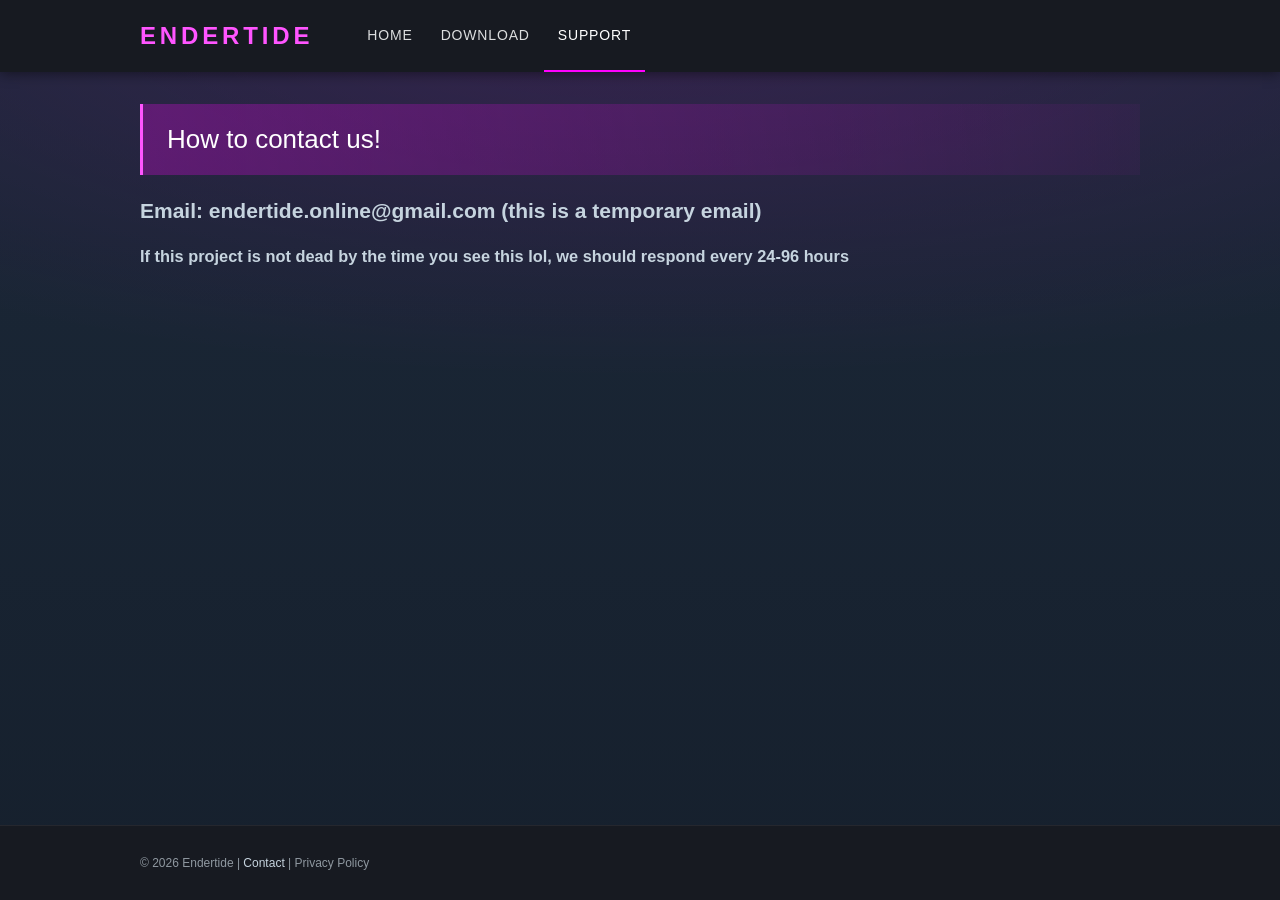
<file: contact.html>
<!DOCTYPE html>
<html lang="en">
<head>
    <meta charset="UTF-8">
    <meta name="viewport" content="width=device-width, initial-scale=1.0">
    <title>ENDERTIDE | Support</title>
    <link rel="icon" type="image/x-icon" href="favicon.ico">
    <link rel="stylesheet" href="styles.css">
</head>
<body>

<nav class="navbar">
    <div class="logo">Endertide</div>
    <ul class="nav-links">
        <li><a href="index.html">Home</a></li>
        <li><a href="download.html">Download</a></li>
        <li><a href="support.html" class="active">Support</a></li>
    </ul>
</nav>

<main class="main-content">
        
<h1>How to contact us!</h1>

<h2>Email: endertide.online@gmail.com (this is a temporary email)</h2>

<h3>If this project is not dead by the time you see this lol, we should respond every 24-96 hours</h3>
  
</main>
  
<footer>
    &copy; 2026 Endertide | <a href="contact.html">Contact</a> | Privacy Policy
</footer>

</body>
</html>
</file>
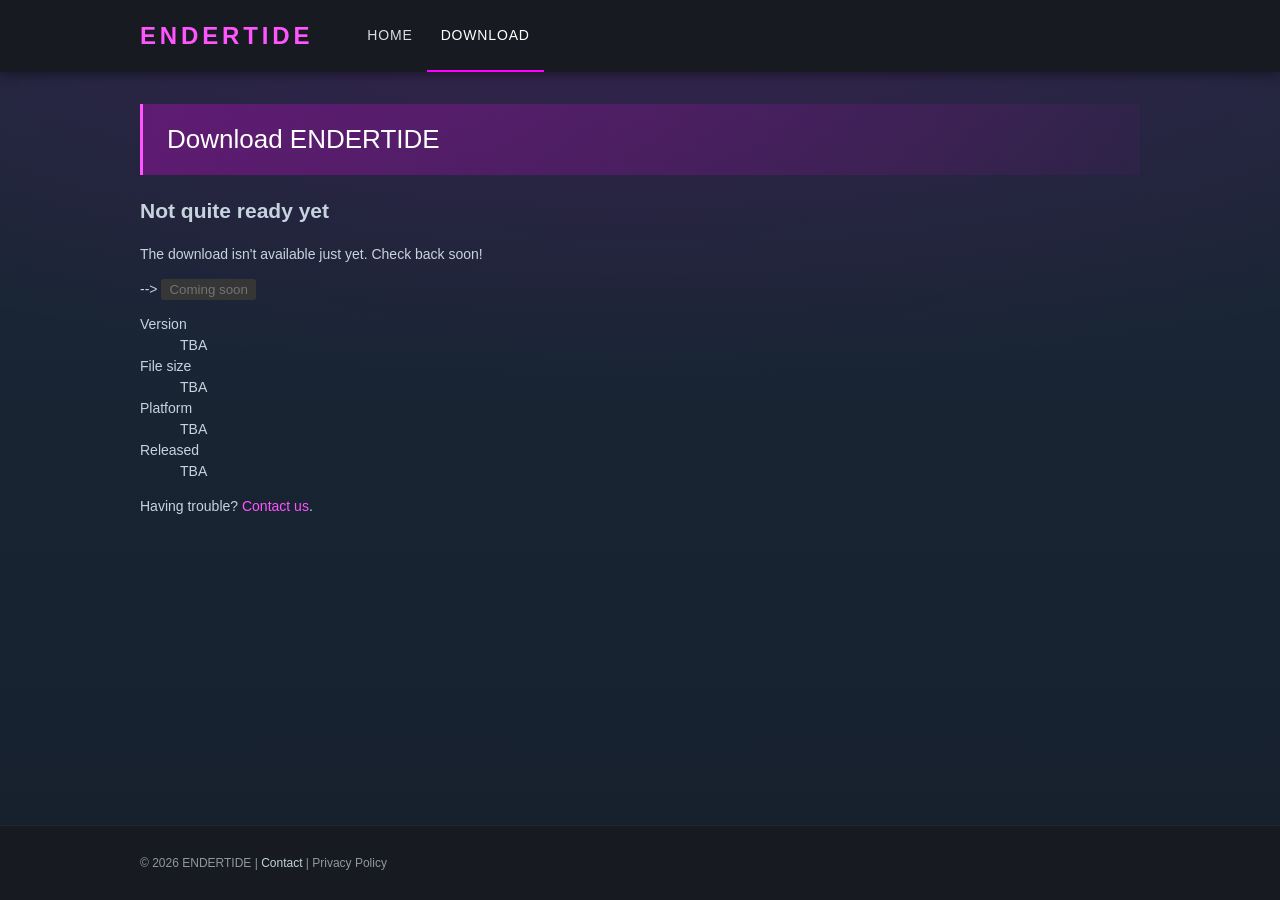
<file: download.html>
<!DOCTYPE html>
<html lang="en">
<head>
    <meta charset="UTF-8">
    <meta name="viewport" content="width=device-width, initial-scale=1.0">
    <title>ENDERTIDE | Download</title>
    <link rel="icon" type="image/x-icon" href="favicon.ico">
    <link rel="stylesheet" href="styles.css">
</head>
<body>

<nav class="navbar">
    <div class="logo">Endertide</div>
    <ul class="nav-links">
        <li><a href="index.html">Home</a></li>
        <li><a href="download.html" class="active">Download</a></li>
    </ul>
</nav>

<main class="main-content">
    <h1>Download ENDERTIDE</h1>

    <section class="download-panel">
        <div class="download-info">
            <h2>Not quite ready yet</h2>
            <p>The download isn't available just yet. Check back soon!</p>
            
            -->
            <button type="button" class="btn" disabled>Coming soon</button>
            <!-- <a class="btn" href="endertide.zip" download>Download</a> -->
        </div>

        <dl class="download-details">
            <div><dt>Version</dt><dd>TBA</dd></div>
            <div><dt>File size</dt><dd>TBA</dd></div>
            <div><dt>Platform</dt><dd>TBA</dd></div>
            <div><dt>Released</dt><dd>TBA</dd></div>
        </dl>
    </section>

    <p class="download-help">Having trouble? <a href="contact.html">Contact us</a>.</p>
</main>

<footer>
    &copy; 2026 ENDERTIDE | <a href="contact.html">Contact</a> | Privacy Policy
</footer>

</body>
</html>
</file>
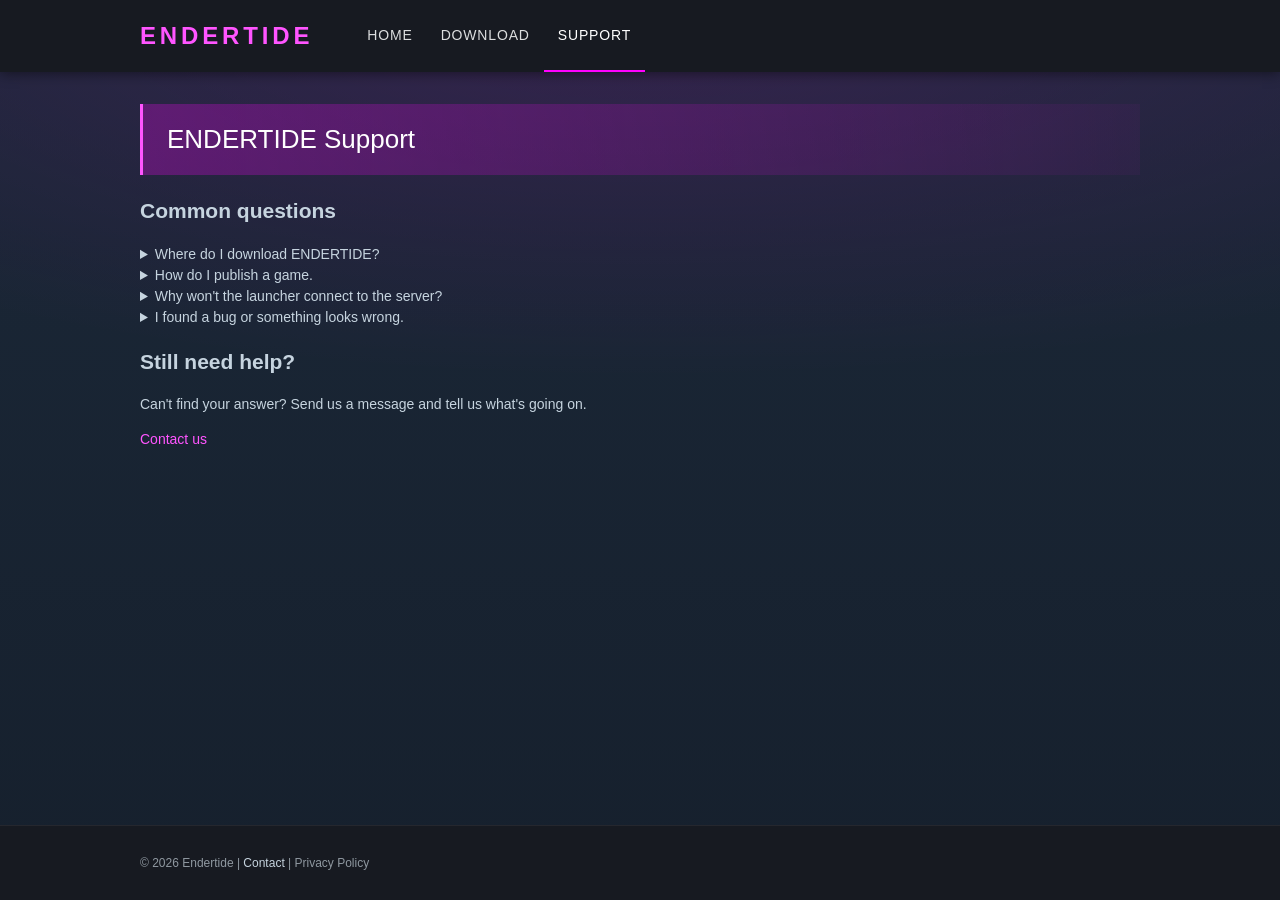
<file: support.html>
<!DOCTYPE html>
<html lang="en">
<head>
    <meta charset="UTF-8">
    <meta name="viewport" content="width=device-width, initial-scale=1.0">
    <title>ENDERTIDE | Support</title>
    <link rel="icon" type="image/x-icon" href="favicon.ico">
    <link rel="stylesheet" href="styles.css">
</head>
<body>

<nav class="navbar">
    <div class="logo">Endertide</div>
    <ul class="nav-links">
        <li><a href="index.html">Home</a></li>
        <li><a href="download.html">Download</a></li>
        <li><a href="support.html" class="active">Support</a></li>
    </ul>
</nav>

<main class="main-content">
    <h1>ENDERTIDE Support</h1>

    <section class="faq-panel">
        <h2>Common questions</h2>

        <details class="faq-item">
            <summary>Where do I download ENDERTIDE?</summary>
            <p>Open the <a href="download.html">Download</a> page from the menu at the top. If it says the download isn't ready yet, check back soon.</p>
        </details>

        <details class="faq-item">
            <summary>How do I publish a game.</summary>
            <p>On the launcher go to the developer mode, then press add game, then add all the following details!</p>
        </details>

        <details class="faq-item">
            <summary>Why won't the launcher connect to the server?</summary>
            <p>Reload the launcher, and check you're internet connection. If the error still occurs contact us.<a href="contact.html">let us know</a> which page it was.</p>
        </details>

        <details class="faq-item">
            <summary>I found a bug or something looks wrong.</summary>
            <p>Please <a href="contact.html">contact us</a> and tell us what you were doing, what you expected to happen and what happened instead. Screenshots help too.</p>
        </details>
    </section>

    <section class="support-contact">
        <div>
            <h2>Still need help?</h2>
            <p>Can't find your answer? Send us a message and tell us what's going on.</p>
        </div>
        <a class="btn" href="contact.html">Contact us</a>
    </section>
</main>

<footer>
    &copy; 2026 Endertide | <a href="contact.html">Contact</a> | Privacy Policy
</footer>

</body>
</html>
</file>
<file: styles.css>
/* ENDERTIDE — Steam-inspired theme */

:root {
    --bg-header: #171a21;
    --bg-page: #1b2838;
    --bg-page-deep: #16202d;
    --bg-inset: rgba(0, 0, 0, 0.2);
    --text: #c6d4df;
    --text-dim: #8f98a0;
    --white: #fff;
    --accent: #ff55ff;
    --accent-strong: #ff00ff;
    --content: 1000px;
    --gutter: 20px;
    color-scheme: dark;
}

*, *::before, *::after {
    box-sizing: border-box;
}

body {
    margin: 0;
    min-height: 100vh;
    min-height: 100dvh;
    display: flex;
    flex-direction: column;
    font: 14px/1.5 "Motiva Sans", "Segoe UI", "Helvetica Neue", Arial, sans-serif;
    color: var(--text);
    background-color: var(--bg-page);
    background-image:
        radial-gradient(ellipse 90% 380px at 50% 0, rgba(255, 0, 255, 0.12), transparent),
        linear-gradient(180deg, var(--bg-page), var(--bg-page-deep));
}

a {
    color: var(--accent);
    text-decoration: none;
}

a:hover {
    color: var(--white);
}

a:focus-visible {
    outline: 2px solid var(--accent);
    outline-offset: 2px;
}

img {
    max-width: 100%;
}

/* ---------- Header ---------- */

.navbar {
    display: flex;
    flex-wrap: wrap;
    align-items: center;
    column-gap: 40px;
    padding: 0 max(var(--gutter), calc((100% - var(--content)) / 2));
    background: var(--bg-header);
    box-shadow: 0 2px 12px rgba(0, 0, 0, 0.45);
}

.logo {
    padding: 18px 0;
    font-size: 24px;
    font-weight: 700;
    letter-spacing: 0.16em;
    text-transform: uppercase;
    color: var(--accent);
}

.nav-links {
    display: flex;
    flex-wrap: wrap;
    align-self: stretch;
    margin: 0;
    padding: 0;
    list-style: none;
}

.nav-links li {
    display: flex;
}

.nav-links a {
    display: flex;
    align-items: center;
    padding: 0 14px;
    border-bottom: 2px solid transparent;
    font-size: 14px;
    letter-spacing: 0.06em;
    text-transform: uppercase;
    color: #dcdedf;
}

.nav-links a:hover {
    color: var(--white);
    border-bottom-color: rgba(255, 0, 255, 0.5);
}

.nav-links a.active {
    color: var(--white);
    border-bottom-color: var(--accent-strong);
}

/* ---------- Main content ---------- */

.main-content {
    flex: 1;
    width: min(var(--content), calc(100% - 2 * var(--gutter)));
    margin: 0 auto;
    padding: 32px 0 56px;
}

.main-content h1 {
    margin: 0 0 20px;
    padding: 20px 24px;
    font-size: 26px;
    font-weight: 300;
    line-height: 1.2;
    color: var(--white);
    background: linear-gradient(90deg, rgba(255, 0, 255, 0.26), rgba(255, 0, 255, 0.04));
    border-left: 3px solid var(--accent);
}

/* ---------- Capsule grid ---------- */

.image-grid {
    display: grid;
    grid-template-columns: repeat(4, 1fr);
    gap: 16px;
    padding: 16px;
    background: var(--bg-inset);
}

.image-grid img {
    display: block;
    width: 100%;
    aspect-ratio: 16 / 9;
    object-fit: cover;
    background: #0e141b;
    box-shadow: 0 0 8px rgba(0, 0, 0, 0.5);
    transition: filter 0.15s, box-shadow 0.15s;
}

.image-grid img:hover {
    filter: brightness(1.12);
    box-shadow: 0 0 0 2px var(--accent), 0 6px 16px rgba(0, 0, 0, 0.6);
}

/* ---------- Footer ---------- */

footer {
    padding: 28px max(var(--gutter), calc((100% - var(--content)) / 2));
    background: var(--bg-header);
    border-top: 1px solid rgba(255, 255, 255, 0.06);
    font-size: 12px;
    color: var(--text-dim);
}

footer a {
    color: var(--text);
}

footer a:hover {
    color: var(--white);
    text-decoration: underline;
}

/* ---------- Responsive ---------- */

@media (max-width: 900px) {
    .image-grid {
        grid-template-columns: repeat(2, 1fr);
    }
}

@media (max-width: 520px) {
    .logo {
        padding: 14px 0 4px;
        font-size: 20px;
    }

    .nav-links a {
        min-height: 44px;
        padding: 0 10px;
    }

    .main-content h1 {
        padding: 16px;
        font-size: 22px;
    }

    .image-grid {
        grid-template-columns: 1fr;
    }
}

@media (prefers-reduced-motion: reduce) {
    * {
        transition: none !important;
    }
}
</file>
